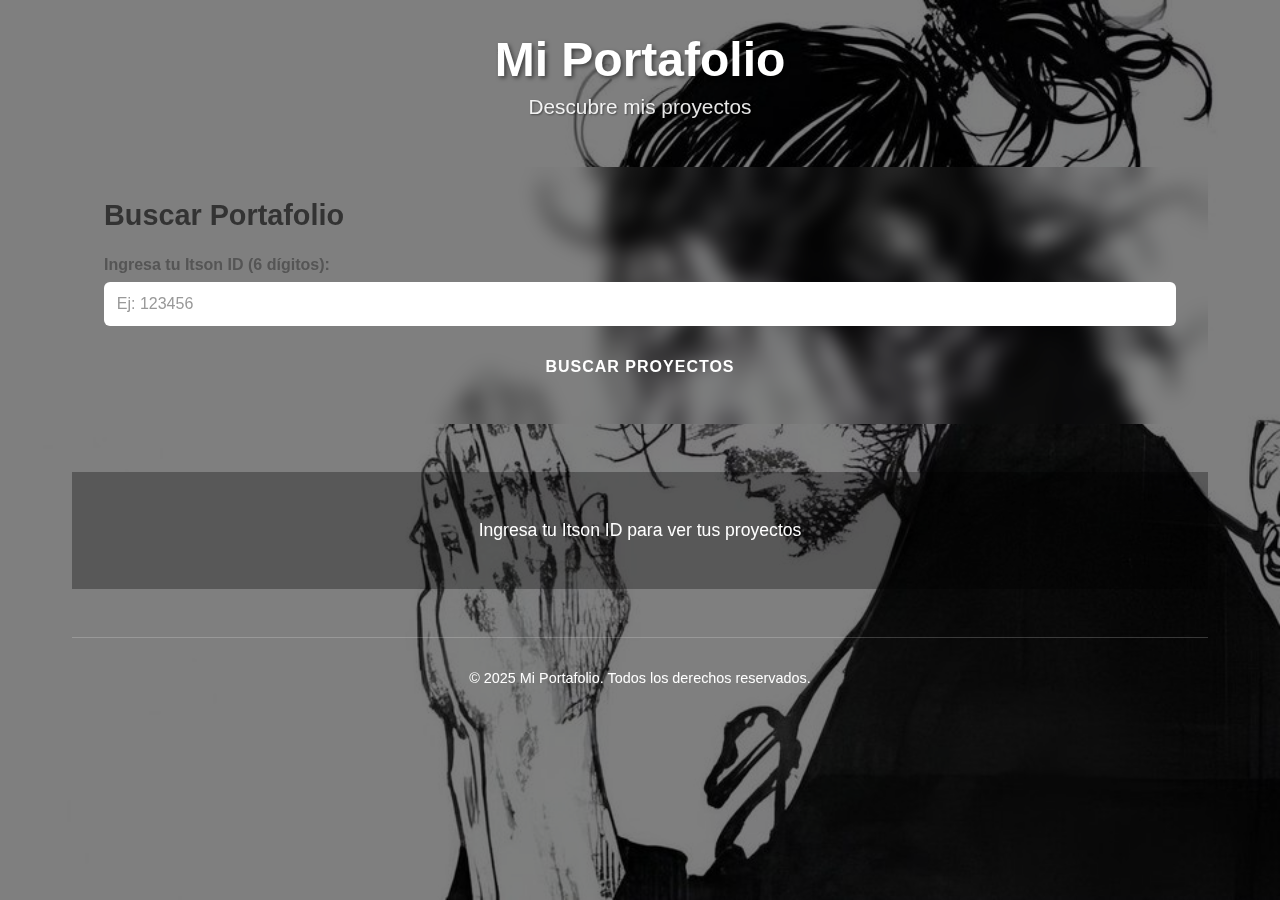
<file: Portafolio/index.html>
<!DOCTYPE html>
<html lang="es">
<head>
    <meta charset="UTF-8">
    <meta http-equiv="X-UA-Compatible" content="IE=edge">
    <meta name="viewport" content="width=device-width, initial-scale=1.0">
    <title>Mi Portafolio - Proyectos</title>
    <link rel="stylesheet" href="styles.css">
</head>
<body>
    <div class="background-overlay"></div>
    
    <main class="container">
        <!-- Header -->
        <header class="header">
            <div class="header-content">
                <h1 class="title">Mi Portafolio</h1>
                <p class="subtitle">Descubre mis proyectos</p>
            </div>
        </header>

        <!-- Sección de búsqueda -->
        <section class="search-section">
            <div class="search-container">
                <h2>Buscar Portafolio</h2>
                <form id="searchForm">
                    <div class="form-group">
                        <label for="itsonId">Ingresa tu Itson ID (6 dígitos):</label>
                        <input 
                            type="text" 
                            id="itsonId" 
                            placeholder="Ej: 123456" 
                            maxlength="6"
                            pattern="[0-9]{6}"
                            required
                        >
                    </div>
                    <button type="submit" class="btn-search">Buscar Proyectos</button>
                </form>
                <div id="searchMessage" class="search-message"></div>
            </div>
        </section>

        <!-- Sección de proyectos -->
        <section class="projects-section">
            <div id="projectsContainer" class="projects-grid">
                <p class="no-projects">Ingresa tu Itson ID para ver tus proyectos</p>
            </div>
        </section>

        <!-- Footer -->
        <footer class="footer">
            <p>&copy; 2025 Mi Portafolio. Todos los derechos reservados.</p>
        </footer>
    </main>

    <script src="script.js"></script>
</body>
</html>
</file>
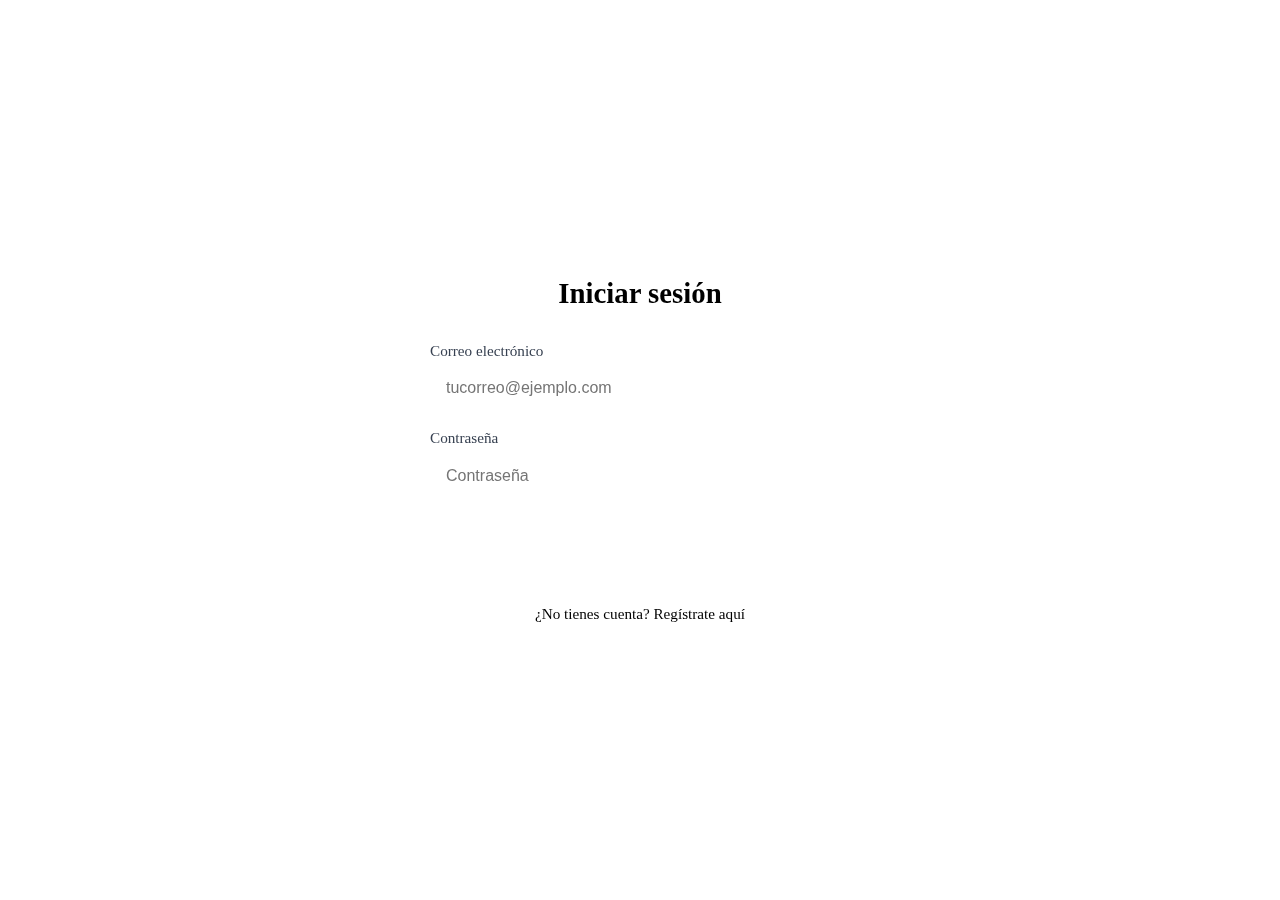
<file: Home.html>
<!DOCTYPE html>
<html lang="es">
  <head>
    <meta charset="UTF-8" />
    <meta http-equiv="X-UA-Compatible" content="IE=edge" />
    <meta name="viewport" content="width=device-width, initial-scale=1.0" />
    <title>Home - BackOffice</title>
  <link rel="stylesheet" href="Styles/variables.css" />
  <link rel="stylesheet" href="Styles/Home.css" />
  <script src="services.js"></script>
  </head>
  <body>
    <main class="container">
      <header class="card">
        <div style="display: flex; justify-content: space-between; align-items: center;">
          <div>
            <h1>Bienvenido al BackOffice</h1>
            <p class="lead" id="userGreeting">Cargando usuario...</p>
          </div>
          <button id="logoutBtn" class="btn btn-outline">Cerrar sesión</button>
        </div>
      </header>

      <!-- Panel de Proyectos -->
      <section class="card">
        <h2>Mis Proyectos</h2>
        <button id="newProjectBtn" class="btn" style="margin-bottom: 1.5rem;">+ Nuevo Proyecto</button>

        <!-- Formulario para agregar/editar proyecto (inicialmente oculto) -->
        <div id="projectFormContainer" style="display: none; margin-bottom: 2rem; padding: 1.5rem; background: #f9fafb; border-radius: 8px; border: 1px solid #e5e7eb;">
          <h3 id="formTitle">Agregar Nuevo Proyecto</h3>
          <form id="projectForm">
            <div class="form-group">
              <label for="projectTitle">Título</label>
              <input type="text" id="projectTitle" placeholder="Nombre del proyecto" required />
            </div>
            <div class="form-group">
              <label for="projectDesc">Descripción</label>
              <textarea id="projectDesc" placeholder="Descripción del proyecto" required style="min-height: 100px;"></textarea>
            </div>
            <div class="form-group">
              <label for="projectTech">Tecnologías (separadas por comas)</label>
              <input type="text" id="projectTech" placeholder="JavaScript, React, Node.js" />
            </div>
            <div class="form-group">
              <label for="projectRepo">Repositorio (URL)</label>
              <input type="url" id="projectRepo" placeholder="https://github.com/..." />
            </div>
            <div class="form-group">
              <label for="projectImageUrl">Imagen (URL)</label>
              <input type="url" id="projectImageUrl" placeholder="https://ejemplo.com/imagen.jpg" />
            </div>
            <div class="form-group">
              <label for="projectImageFile">O subir imagen</label>
              <input type="file" id="projectImageFile" accept="image/*" />
            </div>
            <div class="form-group" id="imagePreviewContainer" style="display:none;">
              <label>Vista previa</label>
              <div id="imagePreview" style="margin-top:0.5rem;"></div>
              <button type="button" id="changeImageBtn" class="btn btn-outline" style="margin-top:0.5rem; display:none;">Cambiar imagen</button>
            </div>
            <div style="display: flex; gap: 1rem;">
              <button type="submit" class="btn">Guardar Proyecto</button>
              <button type="button" id="cancelBtn" class="btn btn-outline">Cancelar</button>
            </div>
            <input type="hidden" id="projectId" />
          </form>
        </div>

        <!-- Lista de proyectos -->
        <div id="projectsList" style="display: grid; gap: 1rem;">
          <p style="text-align: center; color: #9ca3af;">Cargando proyectos...</p>
        </div>
      </section>
    </main>

    <script src="Scripts/home.js"></script>
  </body>
</html>
</file>
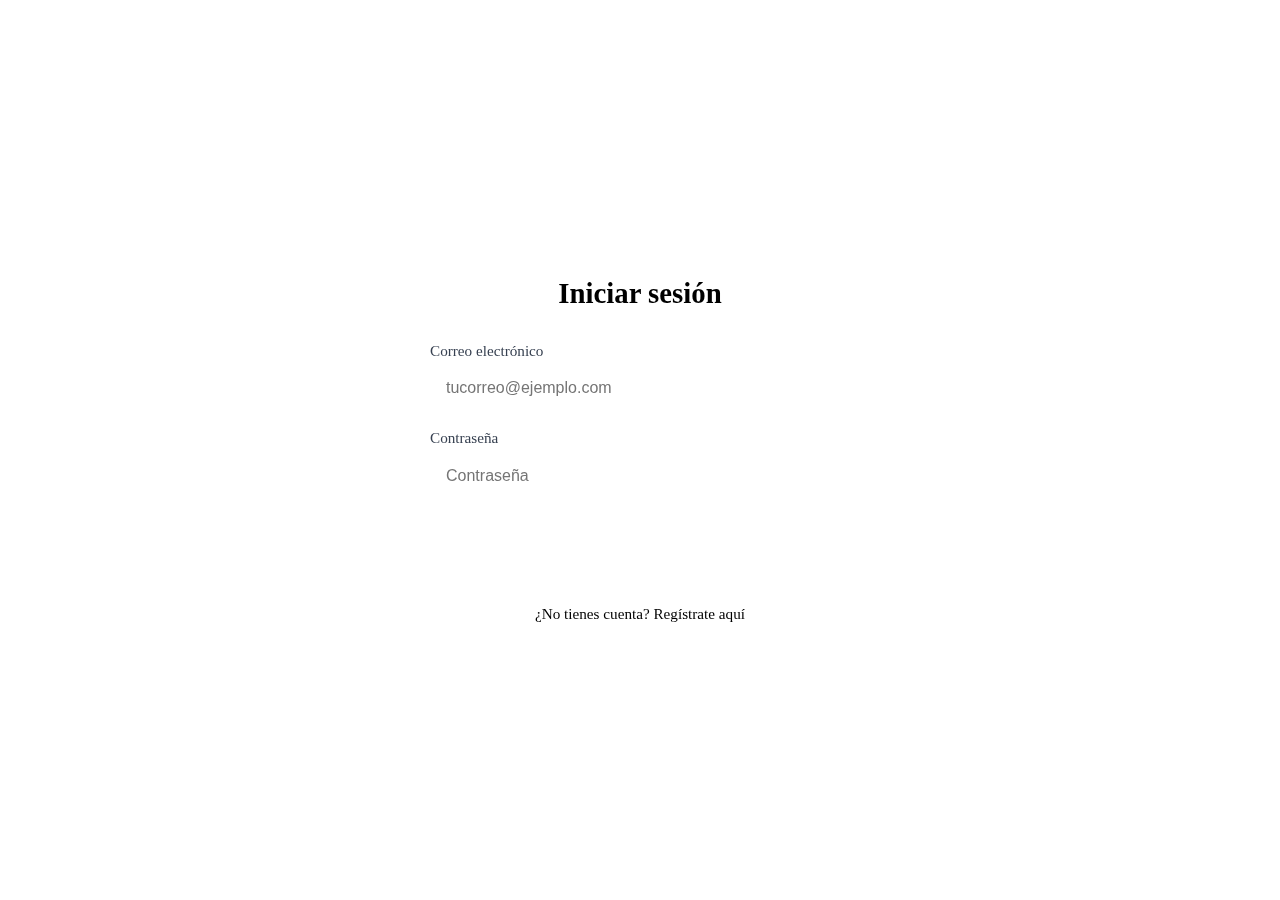
<file: Login.html>
<!DOCTYPE html>
<html lang="es">
  <head>
    <meta charset="UTF-8" />
    <meta http-equiv="X-UA-Compatible" content="IE=edge" />
    <meta name="viewport" content="width=device-width, initial-scale=1.0" />
    <title>Iniciar sesión - BackOffice</title>
  <link rel="stylesheet" href="Styles/Login.css" />
  <script src="services.js"></script>
  </head>
  <body>
    <div class="container">
      <div class="form-card">
        <h1>Iniciar sesión</h1>

        <form id="loginForm">
          <div class="form-group">
            <label for="email">Correo electrónico</label>
            <input type="email" id="email" name="email" placeholder="tucorreo@ejemplo.com" required />
          </div>

          <div class="form-group">
            <label for="password">Contraseña</label>
            <input type="password" id="password" name="password" placeholder="Contraseña" required />
          </div>

          <button type="submit" class="btn">Entrar</button>
        </form>

        <p class="login-link">¿No tienes cuenta? <a href="Register.html">Regístrate aquí</a></p>
      </div>
    </div>

    <script src="Scripts/login.js"></script>
  </body>
</html>
</file>
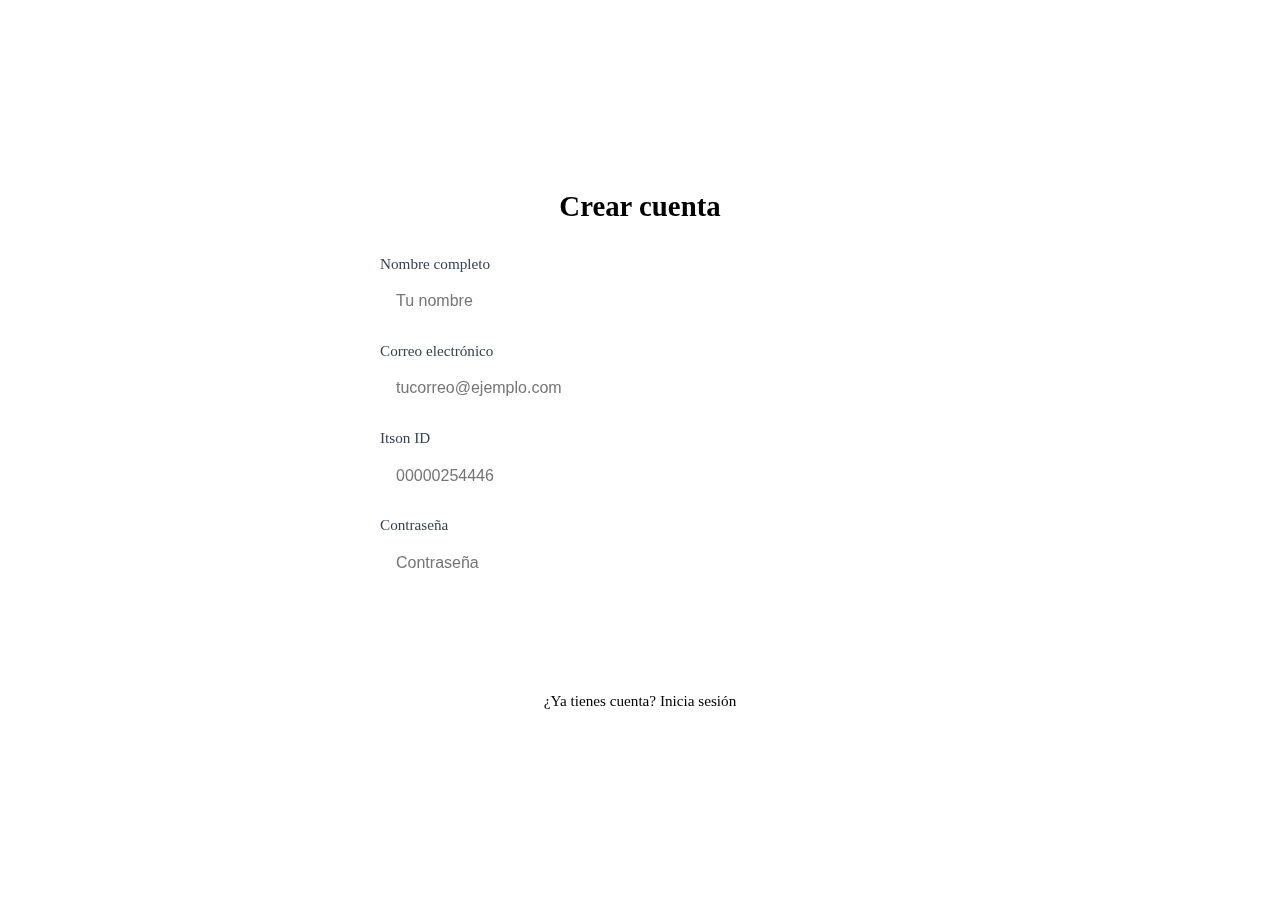
<file: Register.html>
<!DOCTYPE html>
<html lang="es">
  <head>
    <meta charset="UTF-8" />
    <meta http-equiv="X-UA-Compatible" content="IE=edge" />
    <meta name="viewport" content="width=device-width, initial-scale=1.0" />
    <title>Registro - BackOffice</title>
  <link rel="stylesheet" href="Styles/Register.css" />
  <script src="services.js"></script>
  </head>
  <body>
    <div class="container">
      <div class="form-card">
        <h1>Crear cuenta</h1>

        <form id="registerForm">
          <div class="form-group">
            <label for="name">Nombre completo</label>
            <input type="text" id="name" name="name" placeholder="Tu nombre" required />
          </div>

          <div class="form-group">
            <label for="email">Correo electrónico</label>
            <input type="email" id="email" name="email" placeholder="tucorreo@ejemplo.com" required />
          </div>

          <div class="form-group">
            <label for="itsonid">Itson ID</label>
            <input type="text" id="itsonid" name="itsonid" placeholder="00000254446" required />
          </div>

          <div class="form-group">
            <label for="password">Contraseña</label>
            <input type="password" id="password" name="password" placeholder="Contraseña" required />
          </div>

          <button type="submit" class="btn-register">Registrarme</button>
        </form>

        <p class="login-link">¿Ya tienes cuenta? <a href="Login.html">Inicia sesión</a></p>
      </div>
    </div>

    <script src="Scripts/register.js"></script>
  </body>
</html>
</file>
<file: Portafolio/styles.css>
* {
    margin: 0;
    padding: 0;
    box-sizing: border-box;
}

body {
    font-family: 'Segoe UI', Tahoma, Geneva, Verdana, sans-serif;
    color: #333;
    background: linear-gradient(135deg, #667eea 0%, #764ba2 100%);
    position: relative;
    min-height: 100vh;
}

/* Fondo con imagen */
body::before {
    content: '';
    position: fixed;
    top: 0;
    left: 0;
    width: 100%;
    height: 100%;
    background-image: url('../background2.jpg');
    background-size: cover;
    background-position: center;
    background-attachment: fixed;
    z-index: -2;
}

.background-overlay {
    position: fixed;
    top: 0;
    left: 0;
    width: 100%;
    height: 100%;
    background: rgba(0, 0, 0, 0.5);
    z-index: -1;
}

.container {
    max-width: 1200px;
    margin: 0 auto;
    padding: 2rem;
    position: relative;
    z-index: 1;
}

/* Header */
.header {
    text-align: center;
    color: white;
    margin-bottom: 3rem;
    animation: slideDown 0.8s ease-out;
}

.header-content h1 {
    font-size: 3rem;
    font-weight: 700;
    margin-bottom: 0.5rem;
    text-shadow: 2px 2px 4px rgba(0, 0, 0, 0.5);
}

.header-content .subtitle {
    font-size: 1.3rem;
    opacity: 0.9;
    text-shadow: 1px 1px 2px rgba(0, 0, 0, 0.5);
}

/* Búsqueda */
.search-section {
    margin-bottom: 3rem;
    animation: fadeIn 0.8s ease-out 0.2s backwards;
}

.search-container {
    background: var(--card-bg);
    border-radius: var(--card-radius);
    padding: 2rem;
    box-shadow: var(--shadow);
    backdrop-filter: blur(10px);
}

.search-container h2 {
    margin-bottom: 1.5rem;
    color: #333;
    font-size: 1.8rem;
}

.form-group {
    margin-bottom: 1rem;
}

.form-group label {
    display: block;
    margin-bottom: 0.5rem;
    color: #555;
    font-weight: 600;
}

.form-group input {
    width: 100%;
    padding: 0.8rem;
    border: 2px solid var(--border-2);
    border-radius: 6px;
    font-size: 1rem;
    transition: all 0.3s ease;
}

.form-group input:focus {
    outline: none;
    border-color: var(--gradient-start);
    box-shadow: 0 0 0 3px rgba(102, 126, 234, 0.1);
}

.form-group input::placeholder {
    color: #999;
}

.btn-search {
    width: 100%;
    padding: 1rem;
    background: linear-gradient(135deg, var(--gradient-start) 0%, var(--gradient-end) 100%);
    color: white;
    border: none;
    border-radius: 6px;
    font-size: 1rem;
    font-weight: 600;
    cursor: pointer;
    transition: all 0.3s ease;
    text-transform: uppercase;
    letter-spacing: 1px;
}

.btn-search:hover {
    transform: translateY(-2px);
    box-shadow: 0 10px 20px rgba(102, 126, 234, 0.3);
}

.btn-search:active {
    transform: translateY(0);
}

.search-message {
    margin-top: 1rem;
    padding: 1rem;
    border-radius: 6px;
    text-align: center;
    display: none;
    font-weight: 600;
}

.search-message.success {
    display: block;
    background: rgba(34, 197, 94, 0.1);
    color: var(--success);
    border: 1px solid var(--success);
}

.search-message.error {
    display: block;
    background: rgba(239, 68, 68, 0.1);
    color: var(--danger);
    border: 1px solid var(--danger);
}

.search-message.loading {
    display: block;
    background: rgba(59, 130, 246, 0.1);
    color: #3b82f6;
    border: 1px solid #3b82f6;
}

/* Grid de proyectos */
.projects-section {
    margin-bottom: 3rem;
}

.projects-grid {
    display: grid;
    grid-template-columns: repeat(auto-fill, minmax(300px, 1fr));
    gap: 2rem;
    animation: fadeIn 0.8s ease-out 0.4s backwards;
}

/* Tarjeta de proyecto */
.project-card {
    background: var(--card-bg);
    border-radius: var(--card-radius);
    overflow: hidden;
    box-shadow: var(--shadow);
    transition: all 0.3s ease;
    display: flex;
    flex-direction: column;
    cursor: pointer;
}

.project-card:hover {
    transform: translateY(-8px);
    box-shadow: 0 15px 50px rgba(0, 0, 0, 0.3);
}

.project-image {
    width: 100%;
    height: 200px;
    background: linear-gradient(135deg, var(--gradient-start) 0%, var(--gradient-end) 100%);
    display: flex;
    align-items: center;
    justify-content: center;
    color: white;
    font-size: 3rem;
    overflow: hidden;
}

.project-image img {
    width: 100%;
    height: 100%;
    object-fit: cover;
    transition: transform 0.3s ease;
}

.project-card:hover .project-image img {
    transform: scale(1.05);
}

.project-content {
    padding: 1.5rem;
    flex-grow: 1;
    display: flex;
    flex-direction: column;
}

.project-content h3 {
    color: #333;
    font-size: 1.3rem;
    margin-bottom: 0.8rem;
    line-height: 1.4;
}

.project-content p {
    color: #666;
    font-size: 0.95rem;
    margin-bottom: 1rem;
    flex-grow: 1;
    line-height: 1.5;
}

.project-technologies {
    display: flex;
    flex-wrap: wrap;
    gap: 0.5rem;
    margin-bottom: 1rem;
}

.tech-badge {
    background: linear-gradient(135deg, var(--gradient-start) 0%, var(--gradient-end) 100%);
    color: white;
    padding: 0.3rem 0.8rem;
    border-radius: 20px;
    font-size: 0.8rem;
    font-weight: 600;
}

.project-links {
    display: flex;
    gap: 0.8rem;
}

.btn-link {
    flex: 1;
    padding: 0.7rem 1rem;
    border: none;
    border-radius: 6px;
    font-size: 0.9rem;
    font-weight: 600;
    cursor: pointer;
    transition: all 0.3s ease;
    text-align: center;
    text-decoration: none;
    display: inline-block;
}

.btn-repo {
    background: linear-gradient(135deg, var(--gradient-start) 0%, var(--gradient-end) 100%);
    color: white;
}

.btn-repo:hover {
    transform: translateY(-2px);
    box-shadow: 0 5px 15px rgba(102, 126, 234, 0.3);
}

.btn-demo {
    background: #f0f0f0;
    color: var(--text-color);
    border: 2px solid var(--gradient-start);
}

.btn-demo:hover {
    background: var(--gradient-start);
    color: white;
}

/* Sin proyectos */
.no-projects {
    grid-column: 1 / -1;
    text-align: center;
    padding: 3rem;
    color: white;
    font-size: 1.1rem;
    background: rgba(0, 0, 0, 0.3);
    border-radius: var(--card-radius);
}

/* Footer */
.footer {
    text-align: center;
    color: white;
    padding: 2rem;
    border-top: 1px solid rgba(255, 255, 255, 0.2);
    font-size: 0.9rem;
    margin-top: 3rem;
}

/* Animaciones */
@keyframes slideDown {
    from {
        opacity: 0;
        transform: translateY(-30px);
    }
    to {
        opacity: 1;
        transform: translateY(0);
    }
}

@keyframes fadeIn {
    from {
        opacity: 0;
    }
    to {
        opacity: 1;
    }
}

/* Responsive */
@media (max-width: 768px) {
    .container {
        padding: 1rem;
    }

    .header-content h1 {
        font-size: 2rem;
    }

    .header-content .subtitle {
        font-size: 1rem;
    }

    .search-container {
        padding: 1.5rem;
    }

    .projects-grid {
        grid-template-columns: 1fr;
        gap: 1.5rem;
    }

    .project-links {
        flex-direction: column;
    }

    .btn-link {
        width: 100%;
    }
}

@media (max-width: 480px) {
    .header-content h1 {
        font-size: 1.5rem;
    }

    .form-group input {
        font-size: 16px;
    }

    .project-card {
        border-radius: 8px;
    }

    .project-content {
        padding: 1rem;
    }

    .project-content h3 {
        font-size: 1.1rem;
    }
}
</file>
<file: Styles/variables.css>
:root {
  --fuente-principal: -apple-system, BlinkMacSystemFont, 'Segoe UI', Roboto, 'Helvetica Neue', Arial, sans-serif;
  --color-texto: #1f2937;
  --color-texto-suave: #6b7280;

  --color-primario: #2b6cb0;
  --color-primario-oscuro: #1e40af;
  --gradiente-inicio: #667eea;
  --gradiente-fin: #764ba2;

  --color-exito: #22c55e;
  --color-exito-oscuro: #16a34a;
  --color-error: #ef4444;

  --fondo-tarjeta: rgba(255,255,255,0.92);
  --radio-tarjeta: 12px;
  --sombra: 0 12px 40px rgba(0,0,0,0.35);
  --superposicion: rgba(0,0,0,0.35);
  --borde: #d1d5db;
  --borde-suave: #e5e7eb;

  --imagen-fondo: url('../background.jpg');
  --imagen-portafolio: url('../background2.jpg');

  --ancho-maximo: 1200px;
  --relleno-boton: 0.95rem 1.5rem;
}
</file>
<file: Styles/Home.css>
/* Home.css - Estilos específicos para Home.html */

* {
  margin: 0;
  padding: 0;
  box-sizing: border-box;
}

html, body {
  height: 100%;
}

body {
  font-family: var(--font-stack);
  color: var(--text-color);
  background-image: var(--bg-image);
  background-size: cover;
  background-position: center center;
  background-repeat: no-repeat;
  background-attachment: fixed;
  display: flex;
  align-items: flex-start;
  justify-content: center;
  padding: 2rem 1rem;
}

/* Overlay translúcido */
body::before {
  content: '';
  position: fixed;
  inset: 0;
  background: var(--overlay);
  z-index: 0;
}

.container {
  position: relative;
  z-index: 1;
  width: 100%;
  max-width: var(--max-width);
  margin: 2rem auto;
  padding: 0 1rem;
}

.card {
  background: var(--card-bg);
  border-radius: var(--card-radius);
  padding: 2rem;
  box-shadow: var(--shadow);
  margin-bottom: 1.5rem;
}

h1 {
  font-size: 1.8rem;
  margin-bottom: 0.5rem;
  color: var(--text-color);
}

h2 {
  font-size: 1.3rem;
  margin-bottom: 1rem;
  color: var(--text-color);
}

.lead {
  color: var(--muted);
  font-size: 1rem;
  margin-top: 0.5rem;
}

p {
  line-height: 1.6;
  color: #374151;
}

.actions {
  margin-top: 1.5rem;
  display: flex;
  gap: 1rem;
}

.btn,
.btn-outline {
  padding: 0.85rem 1.5rem;
  border-radius: 6px;
  border: none;
  font-size: 1rem;
  font-weight: 600;
  cursor: pointer;
  transition: all 0.3s ease;
}

.btn {
  background: var(--primary);
  color: white;
}

.btn:hover {
  background: var(--primary-dark);
  transform: translateY(-2px);
  box-shadow: 0 8px 16px rgba(43, 108, 176, 0.3);
}

.btn-outline {
  background: transparent;
  color: var(--text-color);
  border: 1px solid var(--border);
}

.btn-outline:hover {
  background: #f3f4f6;
  border-color: var(--muted);
}

/* Project card styles */
.project-card {
  background: var(--card-bg);
  border: 1px solid var(--border-2);
  border-radius: 10px;
  overflow: hidden;
  box-shadow: 0 8px 30px rgba(0,0,0,0.08);
}

.project-image {
  width: 100%;
  height: 140px;
  background: #f3f4f6;
  display: flex;
  align-items: center;
  justify-content: center;
  overflow: hidden;
}

.project-image img {
  width: 100%;
  height: 100%;
  object-fit: cover;
  display: block;
}

.project-content {
  padding: 1rem 1rem 1.25rem 1rem;
}

.project-content h3 { font-size: 1.15rem; margin-bottom: 0.35rem; }
.project-content p { color: var(--muted); margin-bottom: 0.5rem; }
.project-technologies { margin-top: 0.35rem; }
.tech-badge { background: rgba(230,238,252,0.9); color: #1e3a8a; padding: 0.25rem 0.6rem; border-radius: 999px; font-weight:600; font-size: 0.8rem; margin-right:0.4rem; }

/* Responsive */
@media (max-width: 600px) {
  .container {
    margin: 1rem auto;
  }

  .card {
    padding: 1.25rem;
  }

  h1 {
    font-size: 1.5rem;
  }

  h2 {
    font-size: 1.1rem;
  }

  .actions {
    flex-direction: column;
  }

  .btn,
  .btn-outline {
    width: 100%;
  }
}
</file>
<file: Styles/Login.css>
/* Login.css - Estilos específicos para Login.html */

* {
  margin: 0;
  padding: 0;
  box-sizing: border-box;
}

html, body {
  height: 100%;
}

body {
  font-family: var(--fuente-principal);
  color: var(--color-texto);
  background-image: var(--imagen-fondo);
  background-size: cover;
  background-position: center center;
  background-repeat: no-repeat;
  background-attachment: fixed;
  display: flex;
  align-items: center;
  justify-content: center;
  padding: 2rem 1rem;
}

/* Overlay translúcido */
body::before {
  content: '';
  position: fixed;
  inset: 0;
  background: var(--superposicion);
  z-index: 0;
}

.container {
  position: relative;
  z-index: 1;
  width: 100%;
  display: flex;
  align-items: center;
  justify-content: center;
}

.form-card {
  width: 100%;
  max-width: 500px;
  background: var(--fondo-tarjeta);
  padding: 2.5rem;
  border-radius: var(--radio-tarjeta);
  box-shadow: var(--sombra);
}

h1 {
  font-size: 1.8rem;
  margin-bottom: 2rem;
  text-align: center;
  color: var(--color-texto);
}

form {
  display: flex;
  flex-direction: column;
  gap: 1.2rem;
}

.form-group {
  display: flex;
  flex-direction: column;
}

label {
  font-size: 0.95rem;
  font-weight: 500;
  margin-bottom: 0.4rem;
  color: #374151;
}

input[type="email"],
input[type="password"] {
  padding: 0.8rem 1rem;
  border: 1px solid var(--borde);
  border-radius: 6px;
  font-size: 1rem;
  background: #ffffff;
  transition: border-color 0.3s ease, box-shadow 0.3s ease;
}

input[type="email"]:focus,
input[type="password"]:focus {
  outline: none;
  border-color: var(--color-primario);
  box-shadow: 0 0 0 3px rgba(43, 108, 176, 0.1);
}

.btn {
  padding: 0.95rem 1.5rem;
  background: var(--color-primario);
  color: white;
  border: none;
  border-radius: 6px;
  font-size: 1rem;
  font-weight: 600;
  cursor: pointer;
  margin-top: 1rem;
  transition: background 0.3s ease, transform 0.2s ease;
}

.btn:hover {
  background: var(--color-primario-oscuro);
  transform: translateY(-2px);
  box-shadow: 0 8px 16px rgba(43, 108, 176, 0.3);
}

.btn:active {
  transform: translateY(0);
}

.login-link {
  text-align: center;
  margin-top: 1.5rem;
  font-size: 0.95rem;
  color: var(--color-texto-suave);
}

.login-link a {
  color: var(--color-primario);
  text-decoration: none;
  font-weight: 500;
  transition: color 0.2s ease;
}

.login-link a:hover {
  color: var(--color-primario-oscuro);
  text-decoration: underline;
}

/* Responsive */
@media (max-width: 600px) {
  .form-card {
    padding: 1.5rem;
  }

  h1 {
    font-size: 1.5rem;
    margin-bottom: 1.5rem;
  }

  form {
    gap: 1rem;
  }

  input[type="email"],
  input[type="password"] {
    padding: 0.7rem 0.9rem;
    font-size: 16px;
  }

  .btn {
    padding: 0.85rem 1.2rem;
    font-size: 0.95rem;
  }
}
</file>
<file: Styles/Register.css>
/* Register.css - Estilos específicos para Register.html */

* {
  margin: 0;
  padding: 0;
  box-sizing: border-box;
}

html, body {
  height: 100%;
}

body {
  font-family: var(--fuente-principal);
  color: var(--color-texto);
  background-image: var(--imagen-fondo);
  background-size: cover;
  background-position: center center;
  background-repeat: no-repeat;
  background-attachment: fixed;
  display: flex;
  align-items: center;
  justify-content: center;
  padding: 2rem 1rem;
}

/* Overlay translúcido para mejorar legibilidad pero permitir ver fondo */
body::before {
  content: '';
  position: fixed;
  inset: 0;
  background: var(--superposicion);
  z-index: 0;
}

.container {
  position: relative;
  z-index: 1;
  width: 100%;
  display: flex;
  align-items: center;
  justify-content: center;
}

.form-card {
  width: 100%;
  max-width: 600px;
  background: var(--fondo-tarjeta);
  padding: 2.5rem;
  border-radius: var(--radio-tarjeta);
  box-shadow: var(--sombra);
}

h1 {
  font-size: 1.8rem;
  margin-bottom: 2rem;
  text-align: center;
  color: var(--color-texto);
}

form {
  display: flex;
  flex-direction: column;
  gap: 1.2rem;
}

.form-group {
  display: flex;
  flex-direction: column;
}

label {
  font-size: 0.95rem;
  font-weight: 500;
  margin-bottom: 0.4rem;
  color: #374151;
}

input[type="text"],
input[type="email"],
input[type="password"] {
  padding: 0.8rem 1rem;
  border: 1px solid var(--borde);
  border-radius: 6px;
  font-size: 1rem;
  background: #ffffff;
  transition: border-color 0.3s ease, box-shadow 0.3s ease;
}

input[type="text"]:focus,
input[type="email"]:focus,
input[type="password"]:focus {
  outline: none;
  border-color: var(--color-primario);
  box-shadow: 0 0 0 3px rgba(43, 108, 176, 0.1);
}

.btn-register {
  padding: 0.95rem 1.5rem;
  background: var(--color-exito);
  color: white;
  border: none;
  border-radius: 6px;
  font-size: 1rem;
  font-weight: 600;
  cursor: pointer;
  margin-top: 1rem;
  transition: background 0.3s ease, transform 0.2s ease;
}

.btn-register:hover {
  background: var(--color-exito-oscuro);
  transform: translateY(-2px);
  box-shadow: 0 8px 16px rgba(34, 197, 94, 0.3);
}

.btn-register:active {
  transform: translateY(0);
}

.login-link {
  text-align: center;
  margin-top: 1.5rem;
  font-size: 0.95rem;
  color: var(--color-texto-suave);
}

.login-link a {
  color: var(--color-primario);
  text-decoration: none;
  font-weight: 500;
  transition: color 0.2s ease;
}

.login-link a:hover {
  color: var(--color-primario-oscuro);
  text-decoration: underline;
}

/* Responsive para pantallas pequeñas */
@media (max-width: 600px) {
  .form-card {
    padding: 1.5rem;
  }

  h1 {
    font-size: 1.5rem;
    margin-bottom: 1.5rem;
  }

  form {
    gap: 1rem;
  }

  input[type="text"],
  input[type="email"],
  input[type="password"] {
    padding: 0.7rem 0.9rem;
    font-size: 16px; /* Evita zoom en móviles */
  }

  .btn-register {
    padding: 0.85rem 1.2rem;
    font-size: 0.95rem;
  }
}
</file>
